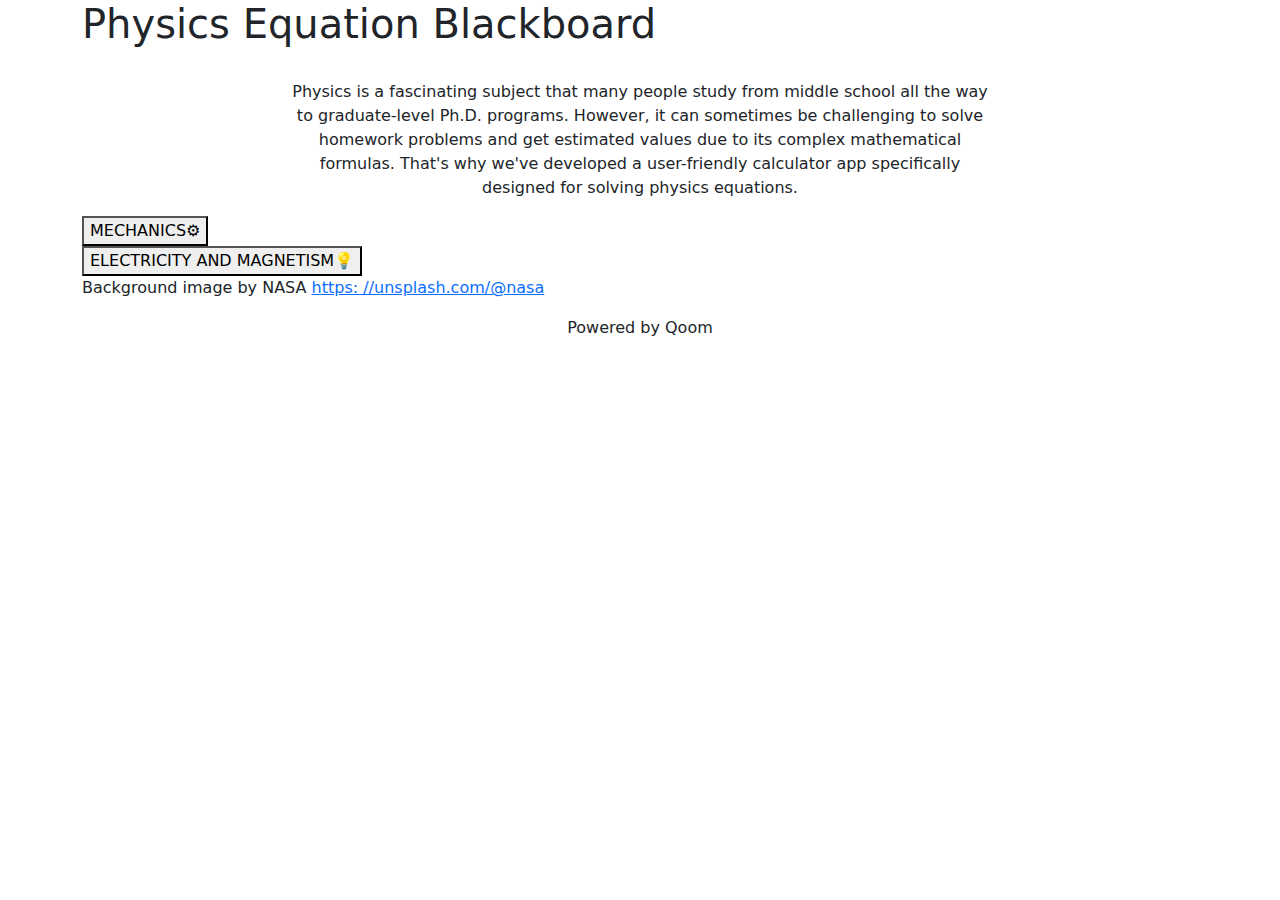
<file: index.html>
<!DOCTYPE html>
<html>

	<head>
		<title>Physics Equation Blackboard</title>
		<link rel="stylesheet" href="https://cdn.jsdelivr.net/npm/bootstrap@5.3.0/dist/css/bootstrap.min.css">
		<link rel="stylesheet" href="https://deepbakery80.qoom.space/hackbytesII/styles.css">
	</head>


	<body>
		<script src="https://cdn.jsdelivr.net/npm/bootstrap@5.3.0/dist/js/bootstrap.bundle.min.js"></script>
		<div class="container">
			<h1>Physics Equation Blackboard</h1> <br>
			<style>
				.centered-text {
					text-align: center;
					margin-right: 200px;
					margin-left: 200px;
				}
			</style>
			<div class="centered-text">
				<p>Physics is a fascinating subject that many people study from middle school all the way to graduate-level Ph.D. programs. However, it can sometimes be challenging to solve homework problems and get estimated values due to its complex mathematical formulas. That's why we've developed a user-friendly calculator app specifically designed for solving physics equations. </p>
			</div>
			<div class="button1"><a href="https://deepbakery80.qoom.space/~/hackbytesII/mechanics_equations"><button>MECHANICS&#9881;
					</button></a><br></div>
			<div class="button2"><a href="https://deepbakery80.qoom.space/~/hackbytesII/EMEquations/EM_header"><button>ELECTRICITY AND MAGNETISM&#128161;
					</button></a></div>
			<footer>
				<p>Background image by NASA <a href="https://unsplash.com/@nasa">https: //unsplash.com/@nasa</a></p>
			</footer>
			<div class="centered-text">
				<p>Powered by Qoom</p>
			</div>
		</div>
	</body>

</html>
</file>
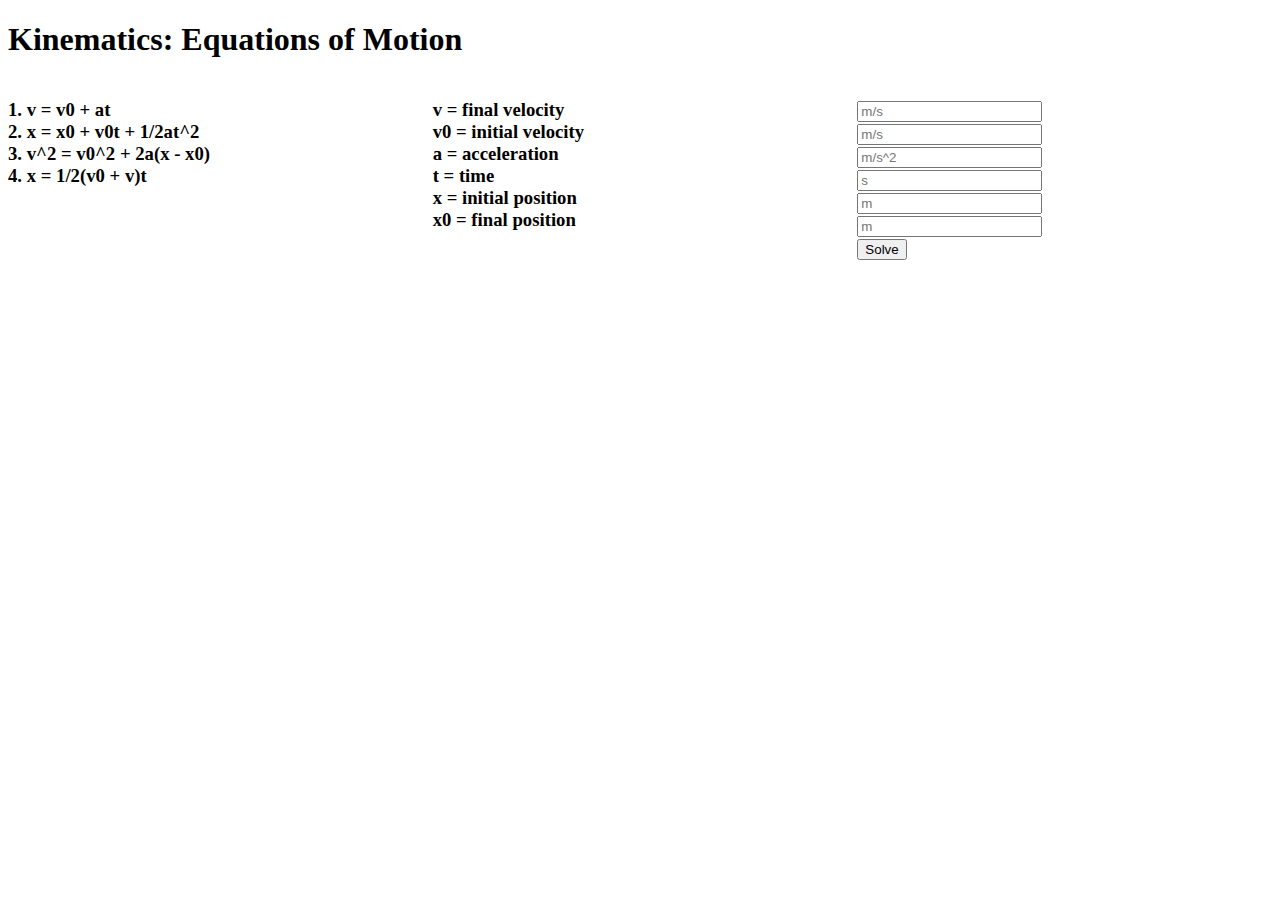
<file: ME_extension1.html>
<!DOCTYPE html>
<html>
	<head>
		<style>
			.container {
				display: grid;
				grid-template-columns: 1fr 1fr 1fr;
				grid-gap: 10px;
			}
		</style>
	</head>

	<body>
		<h1>Kinematics: Equations of Motion</h1>
		<div class="container">
			<div>
				<h3>
					1. v = v0 + at
					<br>2. x = x0 + v0t + 1/2at^2
					<br>3. v^2 = v0^2 + 2a(x - x0)
					<br>4. x = 1/2(v0 + v)t
				</h3>
			</div>
			<div>
				<h3>
					v = final velocity <br>
					v0 = initial velocity <br>
					a = acceleration <br>
					t = time <br>
					x = initial position <br>
					x0 = final position
				</h3>
			</div>
			<div>
				<!--GET INPUT FROM USER-->
				<h3>
					<form id="kineticEquations">
						<input type="number" step="any" id="finalvelocity" name="finalvelocity" placeholder="m/s"> <br>
						<input type="number" step="any" id="initialvelocity" name="initialvelocity" placeholder="m/s"> <br>
						<input type="number" step="any" id="acceleration" name="acceleration" placeholder="m/s^2"> <br>
						<input type="number" step="any" id="time" name="time" placeholder="s"> <br>
						<input type="number" step="any" id="initialposition" name="initialposition" placeholder="m"> <br>
						<input type="number" step="any" id="finalposition" name="finalposition" placeholder="m"> <br>


						<button type="button" onclick="calcKinematicsEq()">Solve</button>
					</form>

					<script>
						function roundTo4Deci(number) {
							return Number.prototype.toFixed.call(number, 4);
						}

						function equation1(v0, a, t) {
							return v0 + (a * t);
						}

						function equation2(x0, v0, t, a) {
							return x0 + (v0 * t) + (0.5 * a * Math.pow(t, 2));
						}

						function equation3(v0, a, x, x0) {
							return Math.pow(v0, 2) + (2 * a * (x - x0));
						}

						function equation4(v0, v, t) {
							return (1 / 2) * (v0 + v) * t;
						}

						function calcKinematicsEq() {
							var form = document.getElementById("kineticEquations");

							//get variable values from form
							var v = parseFloat(form.elements["finalvelocity"].value);
							var v0 = parseFloat(form.elements["initialvelocity"].value);
							var a = parseFloat(form.elements["acceleration"].value);
							var t = parseFloat(form.elements["time"].value);
							var x = parseFloat(form.elements["finalposition"].value);
							var x0 = parseFloat(form.elements["initialposition"].value);

							//calculate and display answer
							form.elements["finalvelocity"].value = roundTo4Deci(equation1(v0, a, t));
							form.elements["finalposition"].value = roundTo4Deci(equation2(x0, v0, t, a));
							form.elments["finalvelocity"].value = roundTo4Deci(equation3(v0, a, x, x0));
							form.elements["finalposition"].value = roundTo4Deci(equation4(v0, v, t));
						}
					</script>
				</h3>

			</div>
		</div>
		<!--END OF KE MOTION EQ-->
	</body>

</html>
</file>
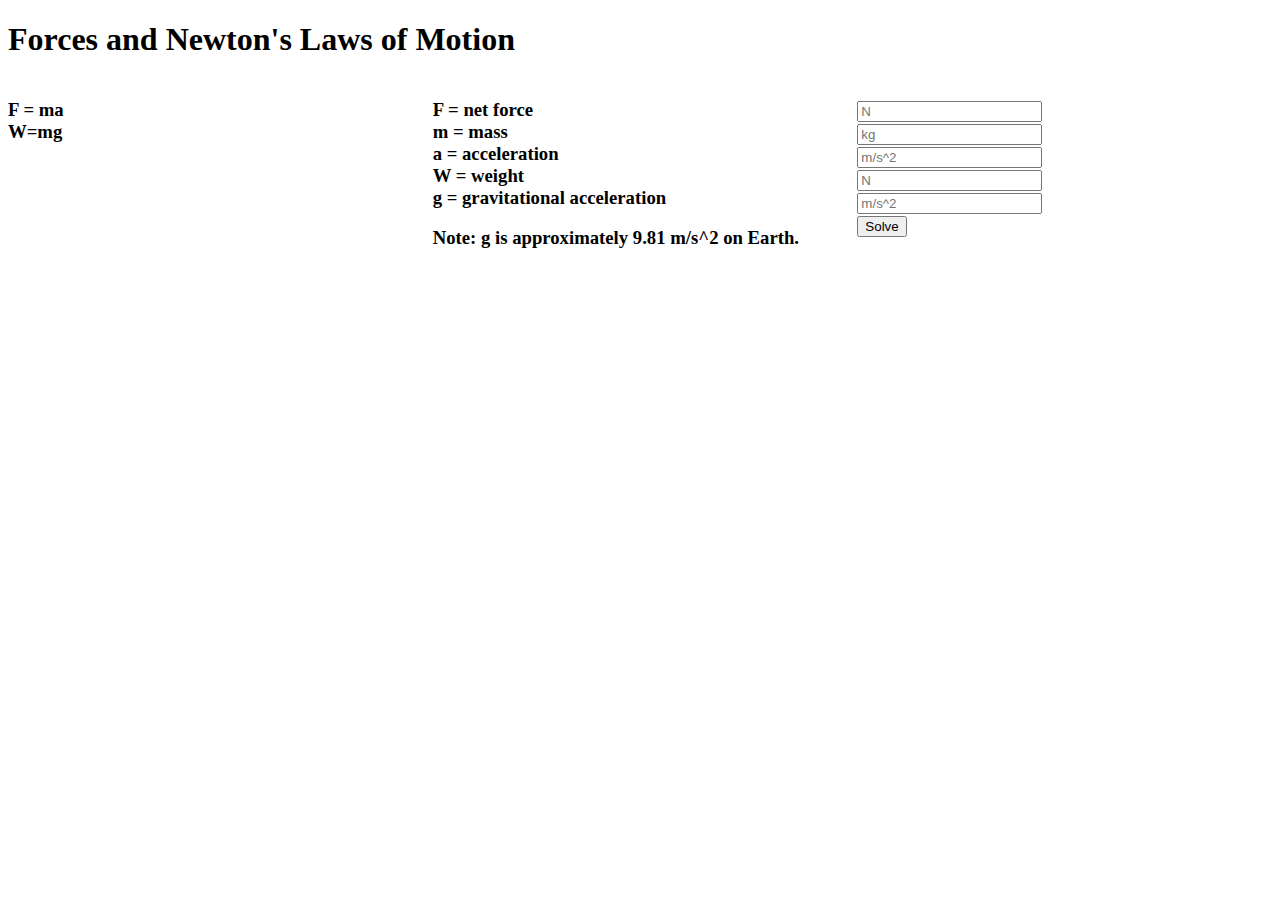
<file: ME_extension2.html>
<!DOCTYPE html>
<html>

	<head>
		<style>
			.container {
				display: grid;
				grid-template-columns: 1fr 1fr 1fr;
				grid-gap: 10px;
			}
		</style>
	</head>

	<body>
		<h1>Forces and Newton's Laws of Motion</h1>
		<div class="container">
			<div>
				<h3>
					F = ma<br>W=mg
				</h3>
			</div>
			<div>
				<h3>
					F = net force <br>
					m = mass <br>
					a = acceleration <br>
					W = weight <br>
					g = gravitational acceleration <br>
					<p>Note: g is approximately 9.81 m/s^2 on Earth.</p>
				</h3>
			</div>
			<div>
				<h3>
					<form id="dynamicForces">
						<input type="number" step="any" id="force" name="force" placeholder="N"> <br>
						<input type="number" step="any" id="mass" name="mass" placeholder="kg"> <br>
						<input type="number" step="any" id="acceleration" name="acceleration" placeholder="m/s^2"> <br>
						<input type="number" step="any" id="weight" name="weight" placeholder="N"> <br>
						<input type="number" step="any" id="graviAcceleration" name="graviAcceleration" placeholder="m/s^2"> <br>

						<button type="button" onclick="calcDynamicsForce()">Solve</button>
					</form>
					<script>
						function roundTo4Deci(number) {
							return Number.prototype.toFixed.call(number, 4);
						}

						function calcDynamicsForce() {
							//get values from the form
							var form = document.getElementById("dynamicForces");

							var F = parseFloat(form.elements["force"].value);
							var m = parseFloat(form.elements["mass"].value);
							var a = parseFloat(form.elements["acceleration"].value);
							var W = parseFloat(form.elements["weight"].value);
							var g = parseFloat(form.elements["graviAcceleration"].value);

							//calculate and return the answer to html page
							form.elements["force"].value = roundTo4Deci(m*a);
							form.elements["weight"].value = roundTo4Deci(m*g);
						}
					</script>
				</h3>
			</div>
		</div>
	</body>

</html>
</file>
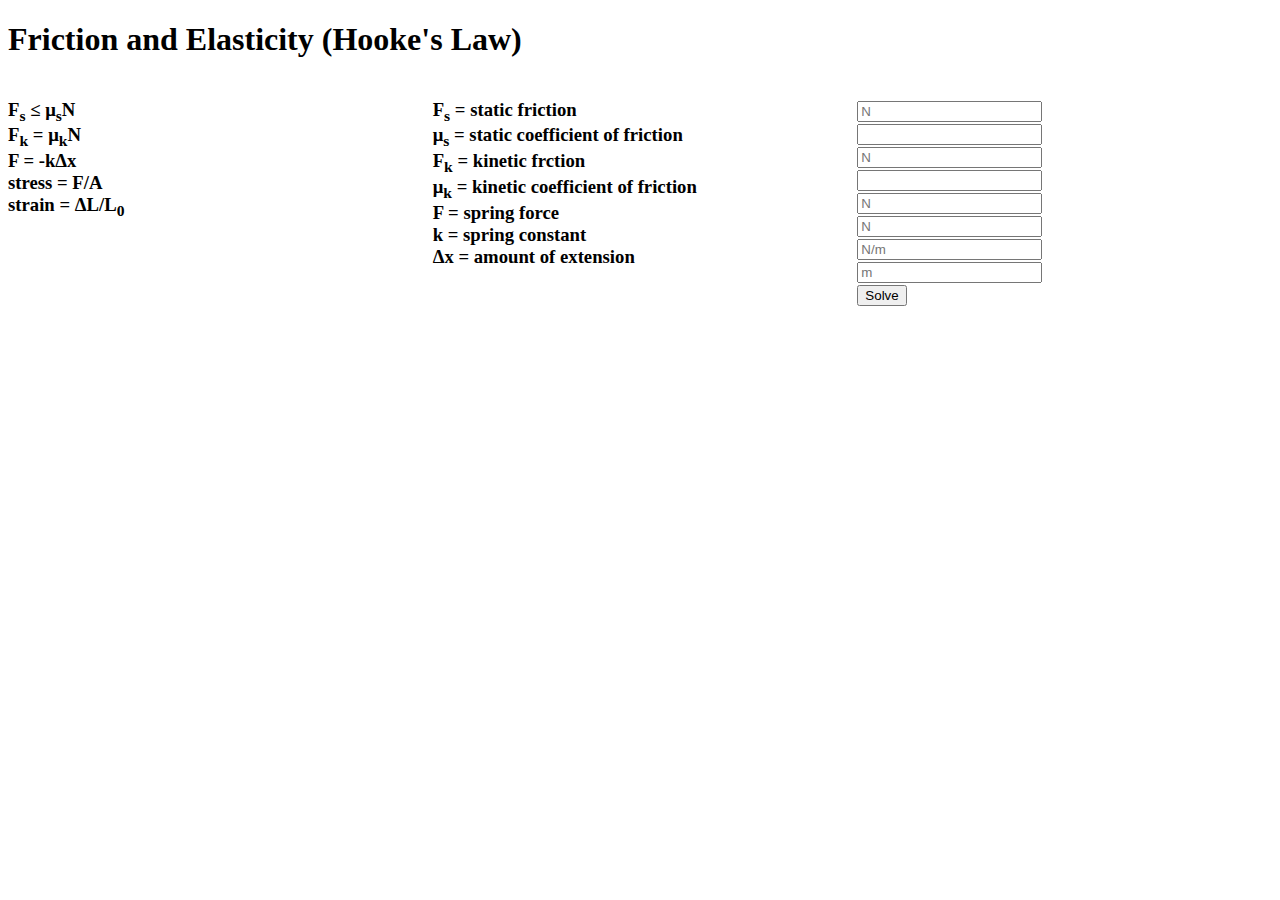
<file: ME_extension3.html>
<!DOCTYPE html>
<html>

	<head>
		<meta charset="UTF-8">

		<style>
			.container {
				display: grid;
				grid-template-columns: 1fr 1fr 1fr;
				grid-gap: 10px;
			}
		</style>
	</head>

	<body>
		<h1>Friction and Elasticity (Hooke's Law)</h1>
		<div class="container">
			<div>
				<h3>
					F<sub>s</sub> &#8804; &#956;<sub>s</sub>N <br>
					F<sub>k</sub> = &#956;<sub>k</sub>N <br>
					F = -k&#916;x <br>
					stress = F/A <br>
					strain = &#916;L/L<sub>0</sub>

				</h3>
			</div>
			<div>
				<h3>
					F<sub>s</sub> = static friction <br>
					&#956;<sub>s</sub> = static coefficient of friction <br>
					F<sub>k</sub> = kinetic frction <br>
					&#956;<sub>k</sub> = kinetic coefficient of friction <br>
					F = spring force <br>
					k = spring constant <br>
					&#916;x = amount of extension
				</h3>
			</div>
			<div>
				<!--GET INPUT FROM USER-->
				<h3>
					<form id="dynamicsFriction">
						<input type="number" step="any" id="staticF" name="staticF" placeholder="N"> <br>
						<input type="number" step="any" id="staticCEF" name="staticCEF" placeholder=""> <br>
						<input type="number" step="any" id="kineticF" name="kineticF" placeholder="N"> <br>
						<input type="number" step="any" id="kineticCEF" name="kineticCEF" placeholder=""> <br>
						<input type="number" step="any" id="normalforce" name="normalforce" placeholder="N"><br>
						<input type="number" step="any" id="springforce" name="springforce" placeholder="N"> <br>
						<input type="number" step="any" id="springconst" name="springconst" placeholder="N/m"> <br>
						<input type="number" step="any" id="distance" name="distance" placeholder="m"> <br>

						<button type="button" onclick="dynamicsFricSolver()">Solve</button>
					</form>

					<script>
						function roundTo4Deci(number) {
							return Number.prototype.toFixed.call(number, 4);
						}

						function dynamicsFricSolver() {
							//get values from the form
							var form = document.getElementById("dynamicsFriction");

							//get value from document
							var Fs = parseFloat(form.elements["staticF"].value);
							var CEFs = parseFloat(form.elements["staticCEF"].value);
							var Fk = parseFloat(form.elements["kineticF"].value);
							var CEFk = parseFloat(form.elements["kineticCEF"].value);
							var N = parseFloat(form.elements["normalforce"].value);
							var F = parseFloat(form.elements["springforce"].value);
							var k = parseFloat(form.elements["springconst"].value);
							var x = parseFloat(form.elements["distance"].value);

							//calculate and return value
							form.elements["staticF"].value = roundTo4Deci(CEFs*N);
							form.elements["kineticF"].value = roundTo4Deci(CEFk*N);
							form.elements["springforce"].value = roundTo4Deci(k*x)*-1;
						}
					</script>
				</h3>

			</div>
		</div>
		<!--END OF KE MOTION EQ-->
	</body>

</html>
</file>
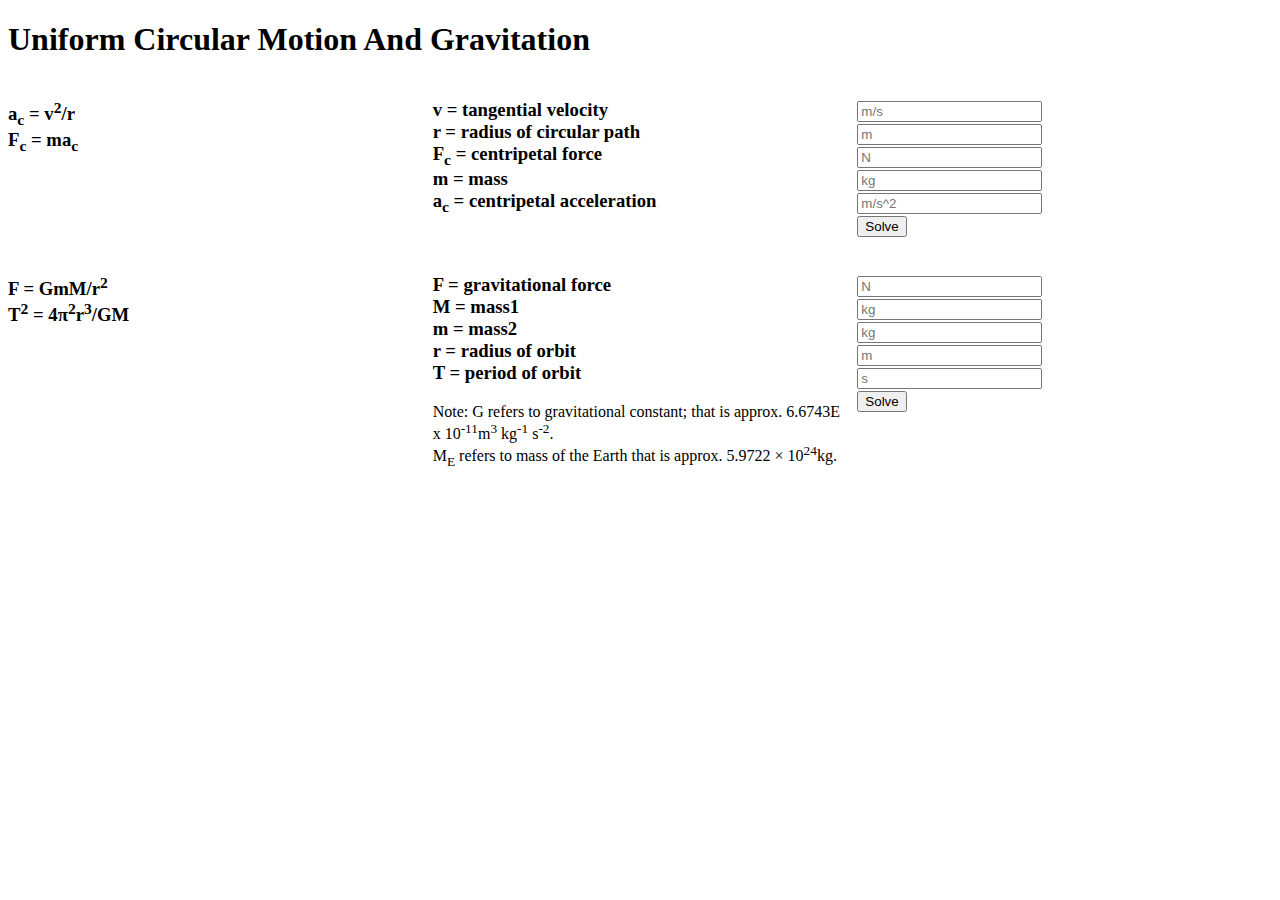
<file: ME_extension4.html>
<!DOCTYPE html>
<html>

	<head>
		<meta charset="UTF-8">

		<style>
			.container {
				display: grid;
				grid-template-columns: 1fr 1fr 1fr;
				grid-gap: 10px;
			}
		</style>
	</head>

	<body>
		<!--CHANGE THE TOPIC-->
		<h1>Uniform Circular Motion And Gravitation</h1>
		<div class="container">
			<div>
				<h3>
					<!--CHANGE THE EQUATIONS-->
					a<sub>c</sub> = v<sup>2</sup>/r <br>
					F<sub>c</sub> = ma<sub>c</sub> <br>
				</h3>
			</div>
			<div>
				<h3>
					v = tangential velocity <br>
					r = radius of circular path<br>
					F<sub>c</sub> = centripetal force <br>
					m = mass <br>
					a<sub>c</sub> = centripetal acceleration <br>
				</h3>
			</div>

			<div>
				<!--GET INPUT FROM USER-->
				<h3>
					<!--CHANGE FORM NAME-->
					<form id="circularGravi">
						<!--CHANGE FORMULA-->
						<input type="number" step="any" id="tanvelocity" name="tanvelocity" placeholder="m/s"> <br>
						<input type="number" step="any" id="circularradius" name="circularradius" placeholder="m"> <br>
						<input type="number" step="any" id="centriforce" name="centriforce" placeholder="N"> <br>
						<input type="number" step="any" id="mass" name="mass" placeholder="kg"> <br>
						<input type="number" step="any" id="centriacc" name="centriacc" placeholder="m/s^2"> <br>

						<button type="button" onclick="circularGraviSolver()">Solve</button>
					</form>

					<script>
						//function to round a value to four decimal numbers
						function roundTo4Deci(number) {
							return Number.prototype.toFixed.call(number, 4);
						}

						function circularGraviSolver() {
							//get values from the form
							var form = document.getElementById("circularGravi");

							//get value from document
							var v = parseFloat(form.elements["tanvelocity"].value);
							var r = parseFloat(form.elements["circularradius"].value);
							var F = parseFloat(form.elements["centriforce"].value);
							var m = parseFloat(form.elements["mass"].value);
							var a = parseFloat(form.elements["centriacc"].value);

							//calculate and return value
							form.elements["centriacc"].value = roundTo4Deci(Math.pow(v, 2) / r);
							form.elements["centriforce"].value = roundTo4Deci(m * a);
						}
					</script>
				</h3>

			</div>
		</div>
		<!--SECOND CONTAINER-->
		<div class="container">
			<div>
				<h3>
					<!--CHANGE THE EQUATIONS-->
					F = GmM/r<sup>2</sup> <br>
					T<sup>2</sup> = 4&#960;<sup>2</sup>r<sup>3</sup>/GM
				</h3>
			</div>
			<div>
				<h3>
					<!--CHANGE THE VARIABLE REFERENCES-->
					F = gravitational force <br>
					M = mass1 <br>
					m = mass2 <br>
					r = radius of orbit <br>
					T = period of orbit <br>

				</h3>
				<p>Note: G refers to gravitational constant; that is approx. 6.6743E x 10<sup>-11</sup>m<sup>3</sup> kg<sup>-1</sup> s<sup>-2</sup>. <br>
					M<sub>E</sub> refers to mass of the Earth that is approx. 5.9722 × 10<sup>24</sup>kg.</p>
			</div>

			<div>
				<!--GET INPUT FROM USER-->
				<h3>
					<!--CHANGE FORM NAME-->
					<form id="circularGravi2">
						<!--CHANGE FORMULA-->
						<input type="number" step="any" id="graviforce" name="graviforce" placeholder="N"> <br>
						<input type="number" step="any" id="mass1" name="mass1" placeholder="kg"> <br>
						<input type="number" step="any" id="mass2" name="mass2" placeholder="kg"> <br>
						<input type="number" step="any" id="radius" name="radius" placeholder="m"> <br>
						<input type="number" step="any" id="periodorbit" name="periodorbit" placeholder="s"> <br>

						<button type="button" onclick="circularGraviSolver2()">Solve</button>
					</form>

					<script>
						function roundTo4Deci(number) {
							return Number.prototype.toFixed.call(number, 4);
						}
						function calcForce(M, m, r) {
							var G = 6.6743e-11;
							var answer = (G*M*m)/Math.pow(r, 2);
							return answer;
						}
						function calcPeriod(M, r) {
							var G = 6.6743e-11;
							var answer = (4*Math.pow(Math.PI, 2)*Math.pow(r, 3))/(G*M);
							return answer;
						}
						function circularGraviSolver2() {
							//get values from the form
							var form = document.getElementById("circularGravi2");

							//get value from document
							var F = parseFloat(form.elements["graviforce"].value);
							var M = parseFloat(form.elements["mass1"].value);
							var m = parseFloat(form.elements["mass2"].value);
							var r = parseFloat(form.elements["radius"].value);
							var T = parseFloat(form.elements["periodorbit"].value);

							//calculate and return value
							var force = calcForce(M, m, r).toExponential();
							form.elements["graviforce"].value = force;
							var period = calcPeriod(M, r).toExponential();
							form.elements["periodorbit"].value = period;
						}
					</script>
				</h3>

			</div>

		</div>
		<!--END OF KE MOTION EQ-->
	</body>

</html>
</file>
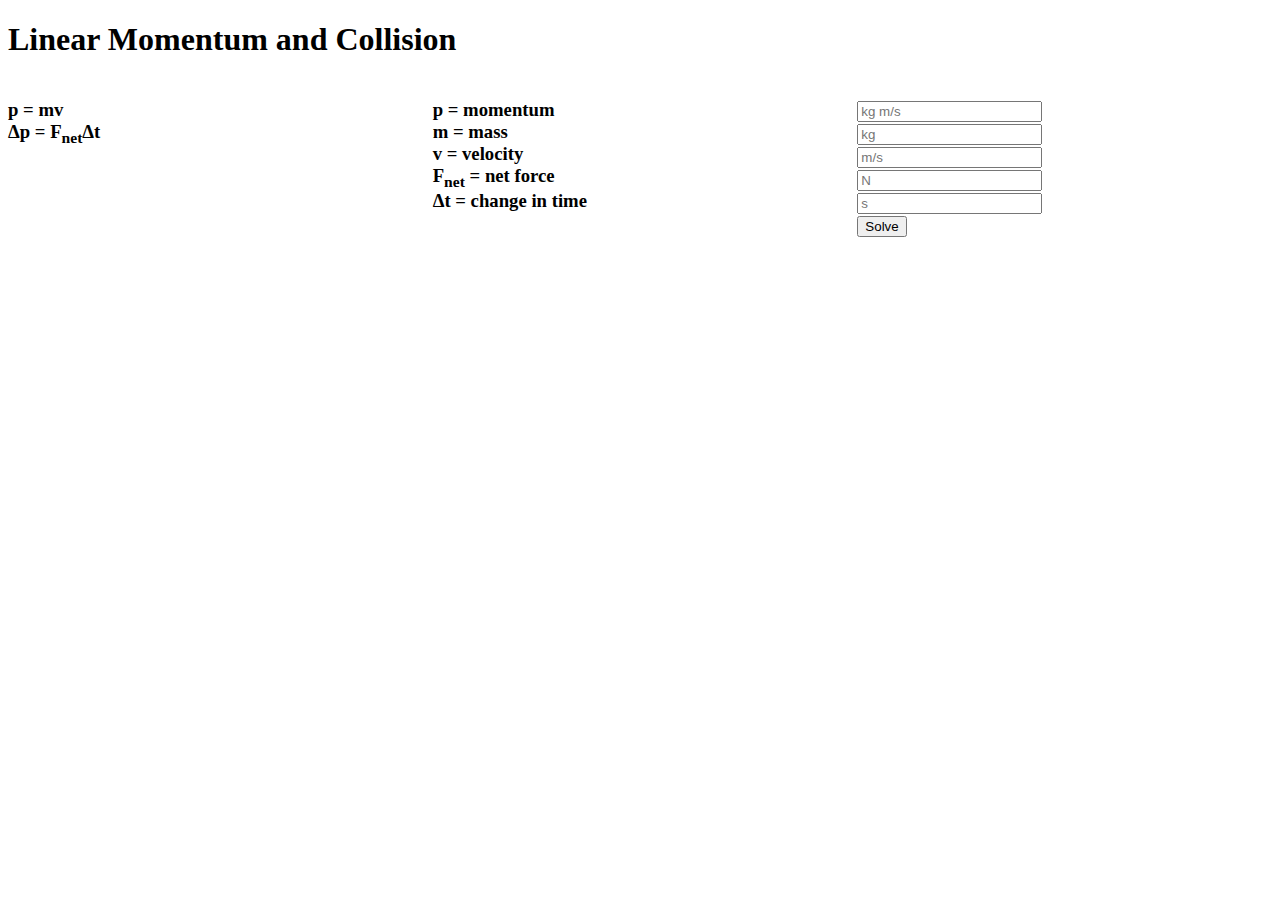
<file: ME_extension5.html>
<!DOCTYPE html>
<html>

	<head>
		<meta charset="UTF-8">

		<style>
			.container {
				display: grid;
				grid-template-columns: 1fr 1fr 1fr;
				grid-gap: 10px;
			}
		</style>
	</head>

	<body>
		<!--CHANGE THE TOPIC-->
		<h1>Linear Momentum and Collision</h1>
		<div class="container">
			<div>
				<h3>
					<!--CHANGE THE EQUATIONS-->
					p = mv <br>
					&#916;p = F<sub>net</sub>&#916;t <br>
				</h3>
			</div>
			<div>
				<h3>
					p = momentum <br>
					m = mass <br>
					v = velocity <br>
					F<sub>net</sub> = net force <br>
					&#916;t = change in time
				</h3>
			</div>

			<div>
				<!--GET INPUT FROM USER-->
				<h3>
					<!--CHANGE FORM NAME-->
					<form id="momentum">
						<!--CHANGE FORMULA-->
						<input type="number" step="any" id="momentum" name="momentum" placeholder="kg m/s"> <br>
						<input type="number" step="any" id="mass" name="mass" placeholder="kg"> <br>
						<input type="number" step="any" id="velocity" name="velocity" placeholder="m/s"> <br>
						<input type="number" step="any" id="force" name="force" placeholder="N"> <br>
						<input type="number" step="any" id="time" name="time" placeholder="s"> <br>

						<button type="button" onclick="momentumSolver()">Solve</button>
					</form>

					<script>
						//function to round a value to four decimal numbers
						function roundTo4Deci(number) {
							return Number.prototype.toFixed.call(number, 4);
						}

						function momentumSolver() {
							//get values from the form
							var form = document.getElementById("momentum");

							//get value from document
							var p = parseFloat(form.elements["momentum"].value);
							var m = parseFloat(form.elements["mass"].value);
							var v = parseFloat(form.elements["velocity"].value);
							var F = parseFloat(form.elements["force"].value);
							var t = parseFloat(form.elements["time"].value);

							//calculate and return value
							form.elements["momentum"].value = roundTo4Deci(m*v);
							form.elements["force"].value = roundTo4Deci(p/t);
						}
					</script>
				</h3>

			</div>
		</div>

	</body>

</html>
</file>
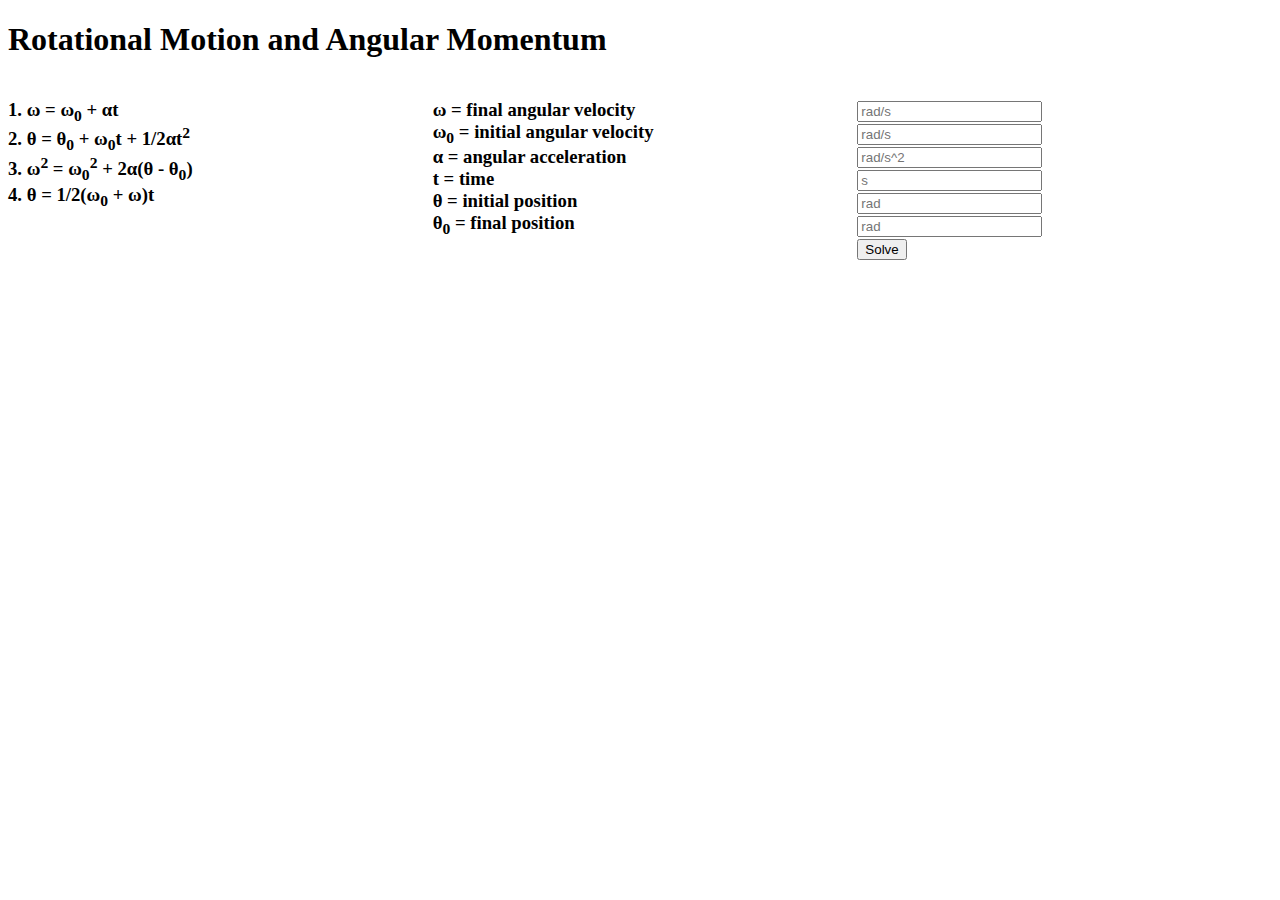
<file: ME_extension6.html>
<!DOCTYPE html>
<html>
	<head>
		<style>
			.container {
				display: grid;
				grid-template-columns: 1fr 1fr 1fr;
				grid-gap: 10px;
			}
		</style>
	</head>

	<body>
		<h1>Rotational Motion and Angular Momentum</h1>
		<div class="container">
			<div>
				<h3>
					1. &#969; = &#969;<sub>0</sub> + &alpha;t
					<br>2. &theta; = &theta;<sub>0</sub> + &#969;<sub>0</sub>t + 1/2&alpha;t<sup>2</sup>
					<br>3. &#969;<sup>2</sup> = &#969;<sub>0</sub><sup>2</sup> + 2&alpha;(&theta; - &theta;<sub>0</sub>)
					<br>4. &theta; = 1/2(&#969;<sub>0</sub> + &#969;)t
				</h3>
			</div>
			<div>
				<h3>
					&#969; = final angular velocity <br>
					&#969;<sub>0</sub> = initial angular velocity <br>
					&alpha; = angular acceleration <br>
					t = time <br>
					&theta; = initial position <br>
					&theta;<sub>0</sub> = final position
				</h3>
			</div>
			<div>
				<!--GET INPUT FROM USER-->
				<h3>
					<form id="kineticEquations">
						<input type="number" step="any" id="finalvelocity" name="finalvelocity" placeholder="rad/s"> <br>
						<input type="number" step="any" id="initialvelocity" name="initialvelocity" placeholder="rad/s"> <br>
						<input type="number" step="any" id="acceleration" name="acceleration" placeholder="rad/s^2"> <br>
						<input type="number" step="any" id="time" name="time" placeholder="s"> <br>
						<input type="number" step="any" id="initialposition" name="initialposition" placeholder="rad"> <br>
						<input type="number" step="any" id="finalposition" name="finalposition" placeholder="rad"> <br>


						<button type="button" onclick="calcKinematicsEq()">Solve</button>
					</form>

					<script>
						function roundTo4Deci(number) {
							return Number.prototype.toFixed.call(number, 4);
						}

						function equation1(v0, a, t) {
							return v0 + (a * t);
						}

						function equation2(x0, v0, t, a) {
							return x0 + (v0 * t) + (0.5 * a * Math.pow(t, 2));
						}

						function equation3(v0, a, x, x0) {
							return Math.pow(v0, 2) + (2 * a * (x - x0));
						}

						function equation4(v0, v, t) {
							return (1 / 2) * (v0 + v) * t;
						}

						function calcKinematicsEq() {
							var form = document.getElementById("kineticEquations");

							//get variable values from form
							var v = parseFloat(form.elements["finalvelocity"].value);
							var v0 = parseFloat(form.elements["initialvelocity"].value);
							var a = parseFloat(form.elements["acceleration"].value);
							var t = parseFloat(form.elements["time"].value);
							var x = parseFloat(form.elements["finalposition"].value);
							var x0 = parseFloat(form.elements["initialposition"].value);

							//calculate and display answer
							form.elements["finalvelocity"].value = roundTo4Deci(equation1(v0, a, t));
							form.elements["finalposition"].value = roundTo4Deci(equation2(x0, v0, t, a));
							form.elments["finalvelocity"].value = roundTo4Deci(equation3(v0, a, x, x0));
							form.elements["finalposition"].value = roundTo4Deci(equation4(v0, v, t));
						}
					</script>
				</h3>

			</div>
		</div>
		<!--END OF KE MOTION EQ-->
	</body>

</html>
</file>
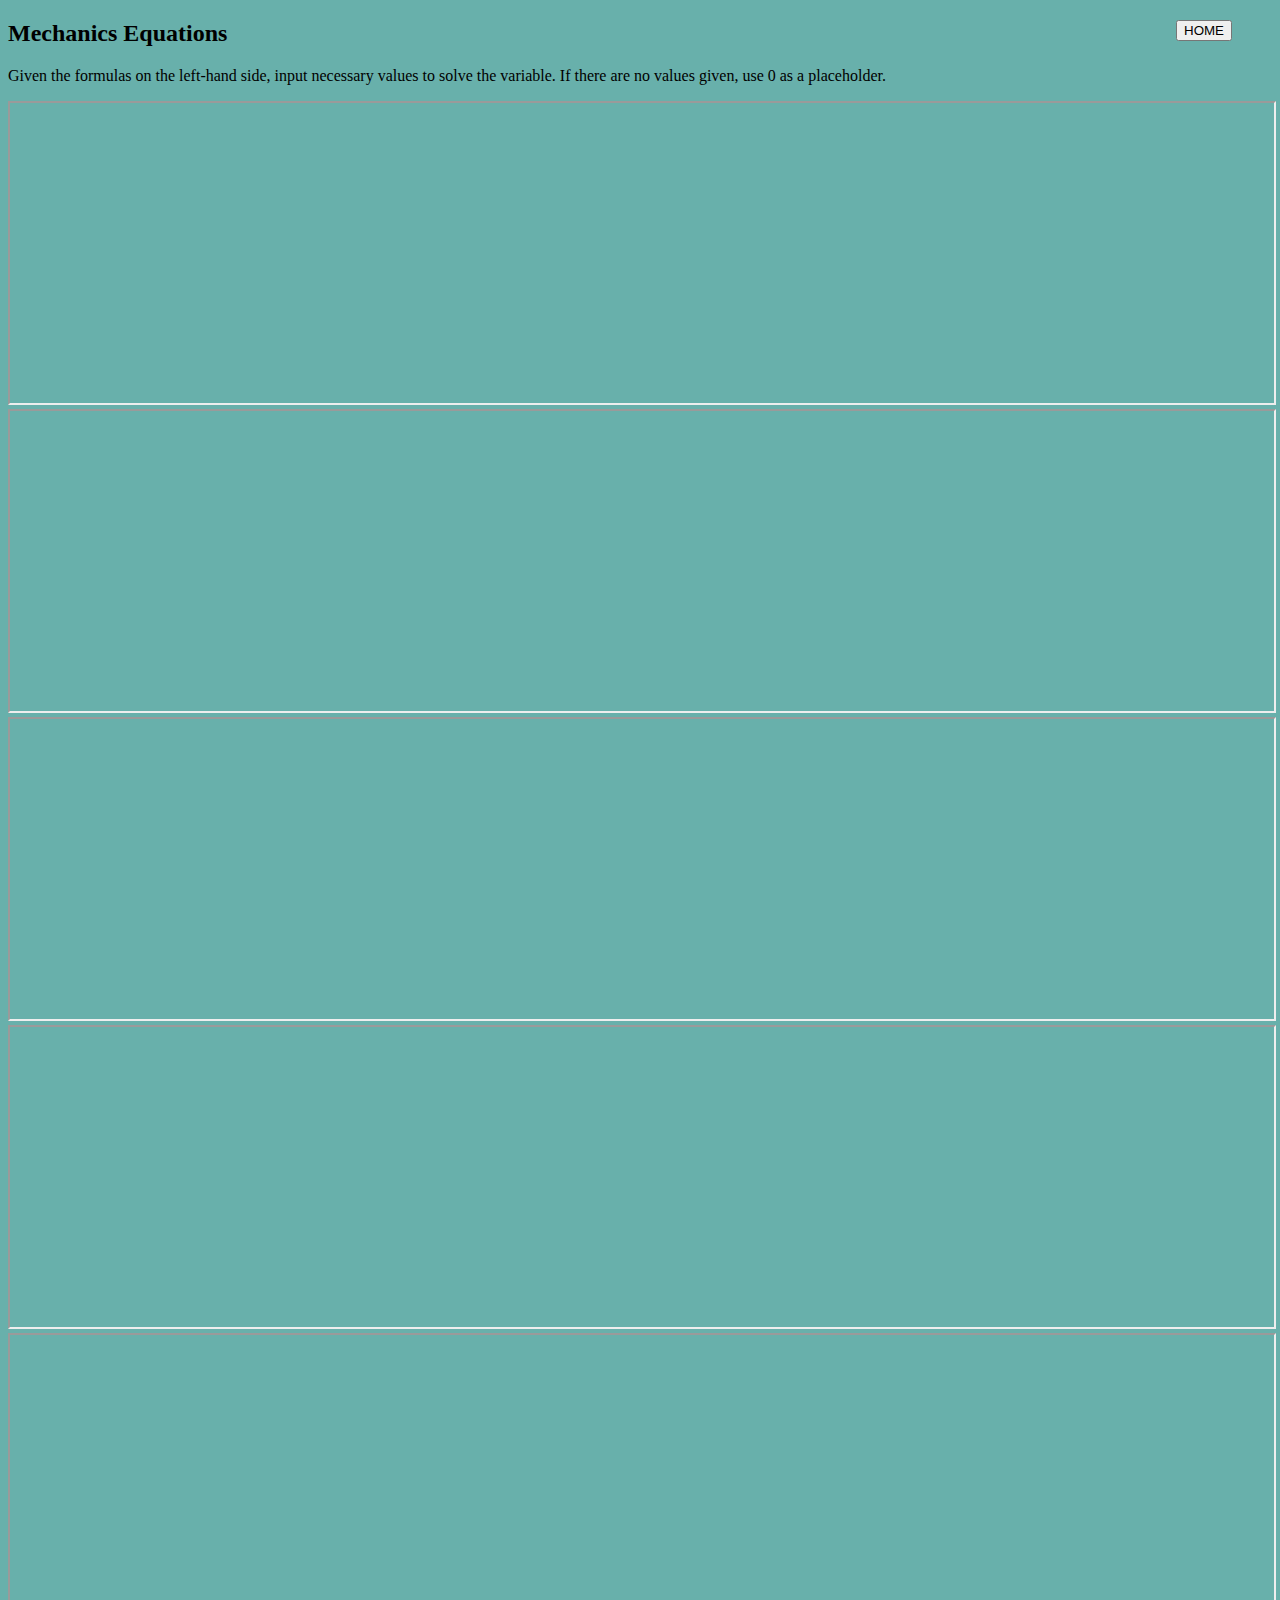
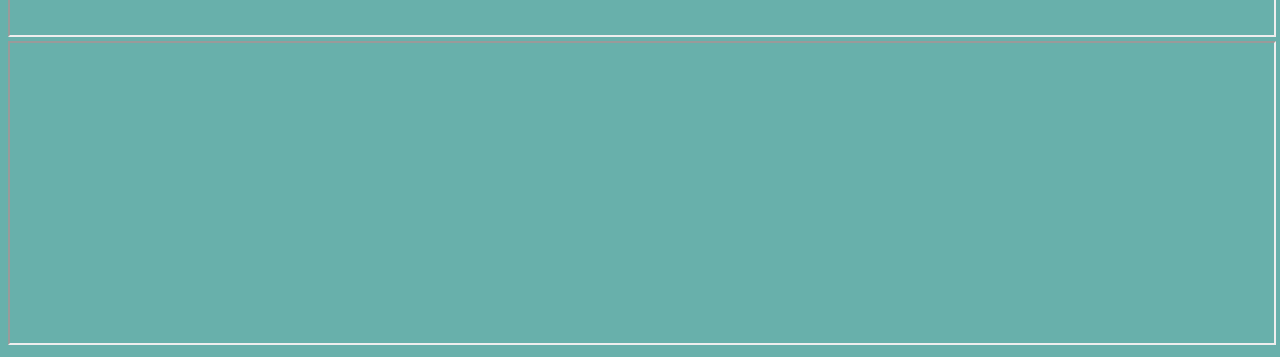
<file: mechanics_equations.html>
<!DOCTYPE html>
<html>

	<head>
		<script src="https://deepbakery80.qoom.space/edit/hackbytesII/script.js"></script>
		
		<title>Mechanic Equations</title>
		<style>
			body {
				background-image: url('https://github.com/phyulwin/HackBytesII-2023/blob/main/resul-mentes-DbwYNr8RPbg-unsplash.jpg?raw=true');
				background-color: #68B0AB;
				background-repeat: no-repeat;
				background-size: cover;
				background-position: center;
			}

			.container {
				position: relative;
			}

			.element {
				position: absolute;
				top: 20px;
				right: 20px;
				transform: translate(-50%, 0%);
			}
		</style>
	</head>

	<body>
		<h2>Mechanics Equations</h2>
		<p>Given the formulas on the left-hand side, input necessary values to solve the variable. If there are no values given, use 0 as a placeholder.
		<div class="element">
			<a href="https://deepbakery80.qoom.space/~/hackbytesII/index"><button>HOME</button></a>
		</div>

		</p>
		<iframe src="https://deepbakery80.qoom.space/~/hackbytesII/ME_extension1" width="100%" height="300"></iframe>
		<iframe src="https://deepbakery80.qoom.space/~/hackbytesII/ME_extension2" width="100%" height="300"></iframe>
		<iframe src="https://deepbakery80.qoom.space/~/hackbytesII/ME_extension3" width="100%" height="300"></iframe>
		<iframe src="https://deepbakery80.qoom.space/~/hackbytesII/ME_extension4" width="100%" height="300"></iframe>
		<iframe src="https://deepbakery80.qoom.space/~/hackbytesII/ME_extension5 " width="100%" height="300"></iframe>
		<iframe src="https://deepbakery80.qoom.space/~/hackbytesII/ME_extension6" width="100%" height="300"></iframe>
	</body>

</html>
</file>
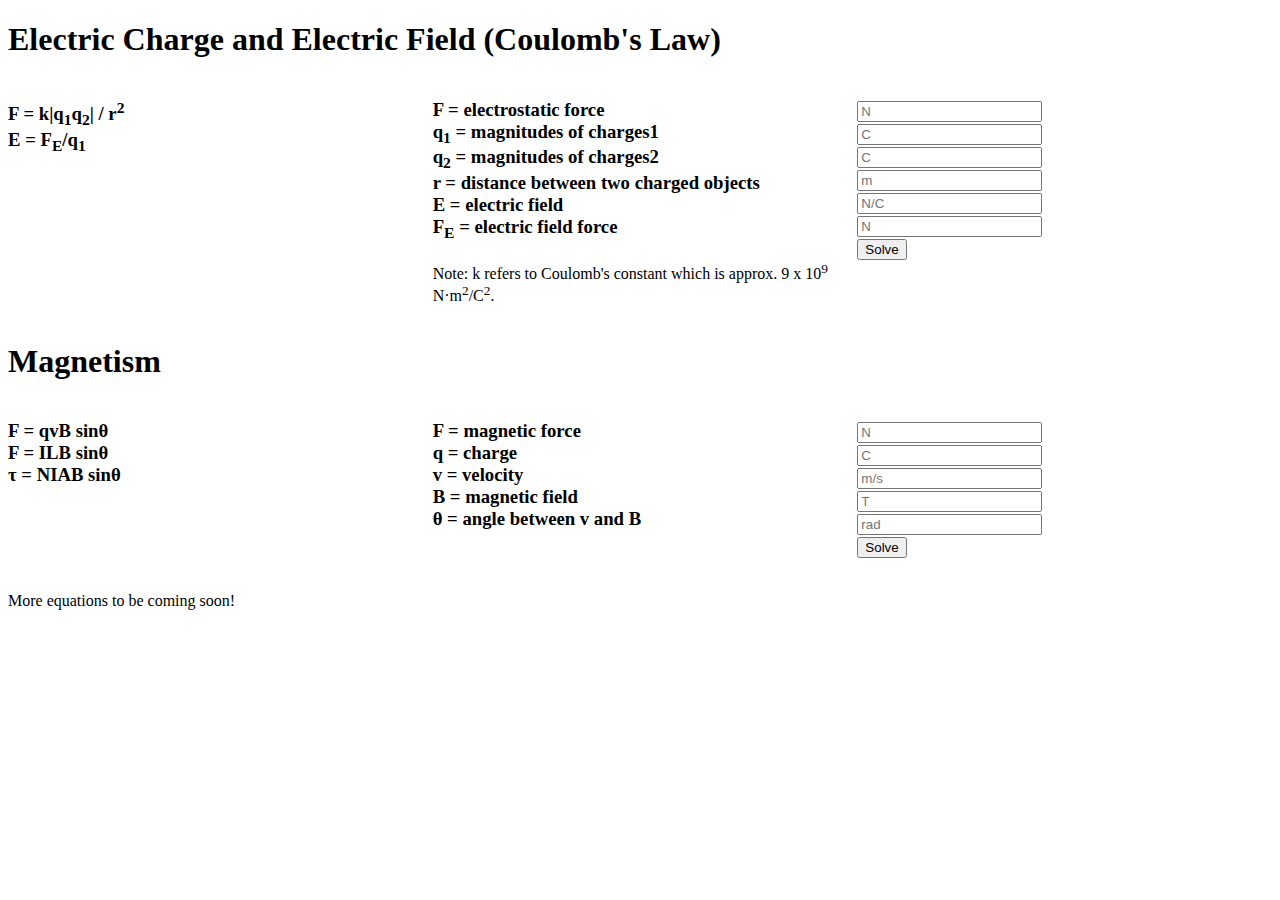
<file: EMEquations/EM_extension1.html>
<!DOCTYPE html>
<html>

	<head>
		<meta charset="UTF-8">

		<style>
			.container {
				display: grid;
				grid-template-columns: 1fr 1fr 1fr;
				grid-gap: 10px;
			}
		</style>
	</head>

	<body>
		<!--CHANGE THE TOPIC-->
		<h1>Electric Charge and Electric Field (Coulomb's Law)</h1>
		<div class="container">
			<div>
				<h3>
					<!--CHANGE THE EQUATIONS-->
					F = k|q<sub>1</sub>q<sub>2</sub>| / r<sup>2</sup> <br>
					E = F<sub>E</sub>/q<sub>1</sub>
				</h3>
			</div>
			<div>
				<h3>
					F = electrostatic force <br>
					q<sub>1</sub> = magnitudes of charges1 <br>
					q<sub>2</sub> = magnitudes of charges2 <br>
					r = distance between two charged objects <br>
					E = electric field <br>
					F<sub>E</sub> = electric field force <br>
				</h3>
				<p>Note: k refers to Coulomb's constant which is approx. 9 x 10<sup>9</sup> N·m<sup>2</sup>/C<sup>2</sup>. </p>
			</div>

			<div>
				<!--GET INPUT FROM USER-->
				<h3>
					<!--CHANGE FORM NAME-->
					<form id="charge">
						<!--CHANGE FORMULA-->
						<input type="number" step="any" id="force" name="force" placeholder="N"> <br>
						<input type="number" step="any" id="q1" name="q1" placeholder="C"> <br>
						<input type="number" step="any" id="q2" name="q2" placeholder="C"> <br>
						<input type="number" step="any" id="r" name="r" placeholder="m"> <br>
						<input type="number" step="any" id="elec" name="elec" placeholder="N/C"> <br>
						<input type="number" step="any" id="elecF" name="elecF" placeholder="N"> <br>
						<button type="button" onclick="chargeSolver()">Solve</button>
					</form>

					<script>
						//function to round a value to four decimal numbers
						function roundTo4Deci(number) {
							return Number.prototype.toFixed.call(number, 4);
						}

						function chargeSolver() {
							//get values from the form
							var form = document.getElementById("charge");

							//get value from document
							var F = parseFloat(form.elements["force"].value);
							var q1 = parseFloat(form.elements["q1"].value);
							var q2 = parseFloat(form.elements["q2"].value);
							var r = parseFloat(form.elements["r"].value);
							var E = parseFloat(form.elements["elec"].value);
							var FE = parseFloat(form.elements["elecF"].value);

							//calculate and return value
							var k = 9E9;
							var force = (k * q1 * q2) / Math.pow(r, 2);
							form.elements["force"].value = force.toExponential();
							var elec = FE / q1;
							form.elements["elec"].value =
								elec.toExponential();
						}
					</script>
				</h3>

			</div>
		</div>
		<!--CHANGE THE TOPIC-->
		<!--SECOND TOPIC-->
		<h1>Magnetism</h1>
		<div class="container">
			<div>
				<h3>
					<!--CHANGE THE EQUATIONS-->
					F = qvB sin&theta; <br>
					F = ILB sin&theta; <br>
					&tau; = NIAB sin&theta;
				</h3>
			</div>
			<div>
				<h3>
					F = magnetic force <br>
					q = charge <br>
					v = velocity <br>
					B = magnetic field <br>
					&theta; = angle between v and B <br>
				</h3>
			</div>

			<div>
				<!--GET INPUT FROM USER-->
				<h3>
					<!--CHANGE FORM NAME-->
					<form id="magnetism">
						<!--CHANGE FORMULA-->
						<input type="number" step="any" id="force" name="force" placeholder="N"> <br>
						<input type="number" step="any" id="charge" name="charge" placeholder="C"> <br>
						<input type="number" step="any" id="velocity" name="velocity" placeholder="m/s"> <br>
						<input type="number" step="any" id="field" name="field" placeholder="T"> <br>
						<input type="number" step="any" id="theta" name="theta" placeholder="rad"> <br>
						<button type="button" onclick="columbSolver()">Solve</button>
					</form>

					<script>
						//function to round a value to four decimal numbers
						function roundTo4Deci(number) {
							return Number.prototype.toFixed.call(number, 4);
						}

						function columbSolver() {
							//get values from the form
							var form = document.getElementById("magnetism");

							//get value from document
							var F = parseFloat(form.elements["force"].value);
							var q = parseFloat(form.elements["charge"].value);
							var v = parseFloat(form.elements["velocity"].value);
							var B = parseFloat(form.elements["field"].value);
							var theta = parseFloat(form.elements["theta"].value);

							//calculate and return value
							var force = q*v*B*Math.sin(theta);
							form.elements["force"].value = force.toExponential();
						}
					</script>
				</h3>

			</div>
		</div>
		<p>More equations to be coming soon!</p>
	</body>

</html>
</file>
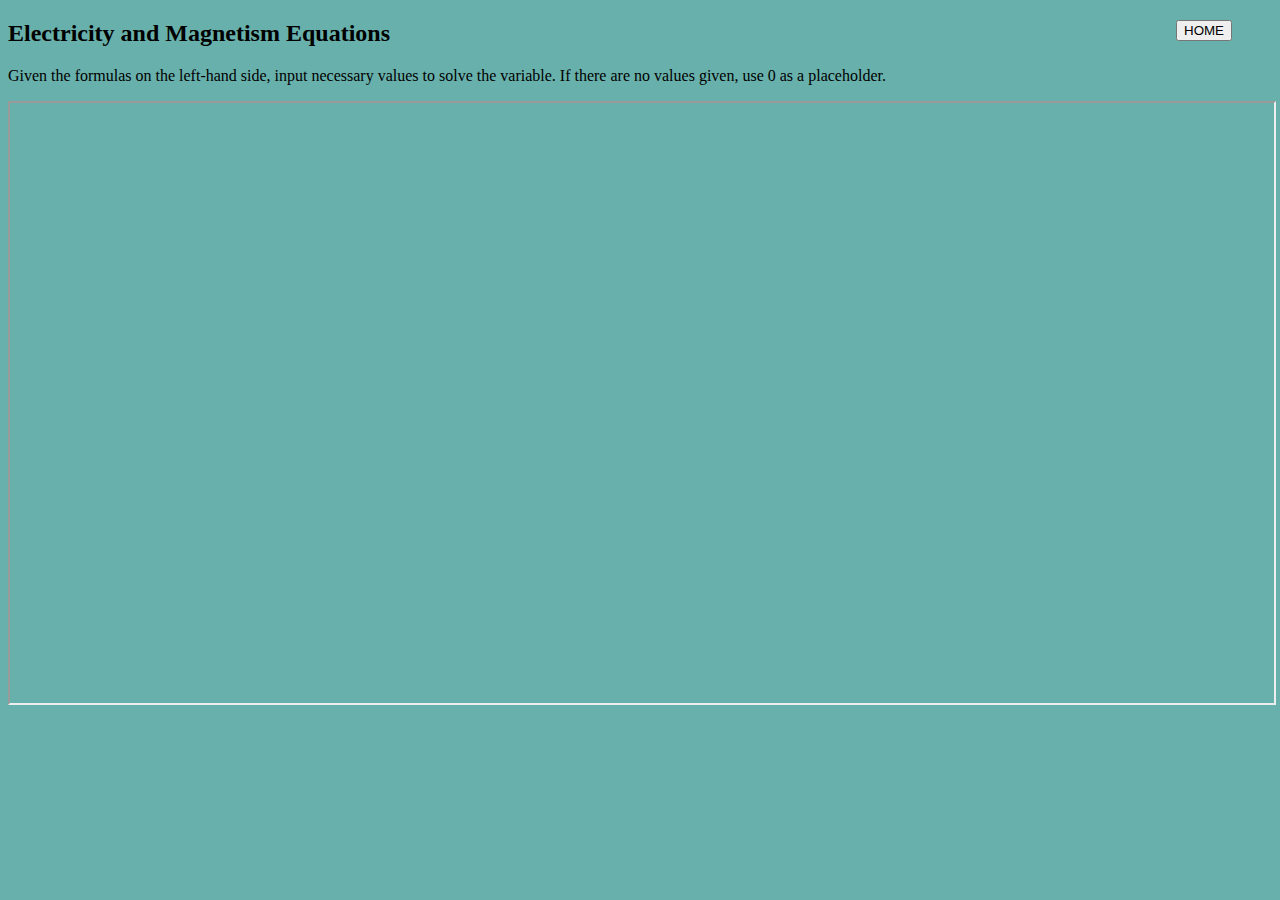
<file: EMEquations/EM_header.html>
<!DOCTYPE html>
<html>

	<head>
		<script src="https://deepbakery80.qoom.space/edit/hackbytesII/script.js"></script>
		
		<title>Electricity and Magnetism Equations</title>
		<style>
			body {
				background-image: url('https://github.com/phyulwin/HackBytesII-2023/blob/main/resul-mentes-DbwYNr8RPbg-unsplash.jpg?raw=true');
				background-color: #68B0AB;
				background-repeat: no-repeat;
				background-size: cover;
				background-position: center;
			}

			.container {
				position: relative;
			}

			.element {
				position: absolute;
				top: 20px;
				right: 20px;
				transform: translate(-50%, 0%);
			}
		</style>
	</head>

	<body>
		<h2>Electricity and Magnetism Equations</h2>
		<p>Given the formulas on the left-hand side, input necessary values to solve the variable. If there are no values given, use 0 as a placeholder.
		<div class="element">
			<a href="https://deepbakery80.qoom.space/~/hackbytesII/index"><button>HOME</button></a>
		</div>

		</p>
		<iframe src="https://deepbakery80.qoom.space/hackbytesII/EMEquations/EM_extension1.html" width="100%" height="600"></iframe>
	</body>

</html>
</file>
